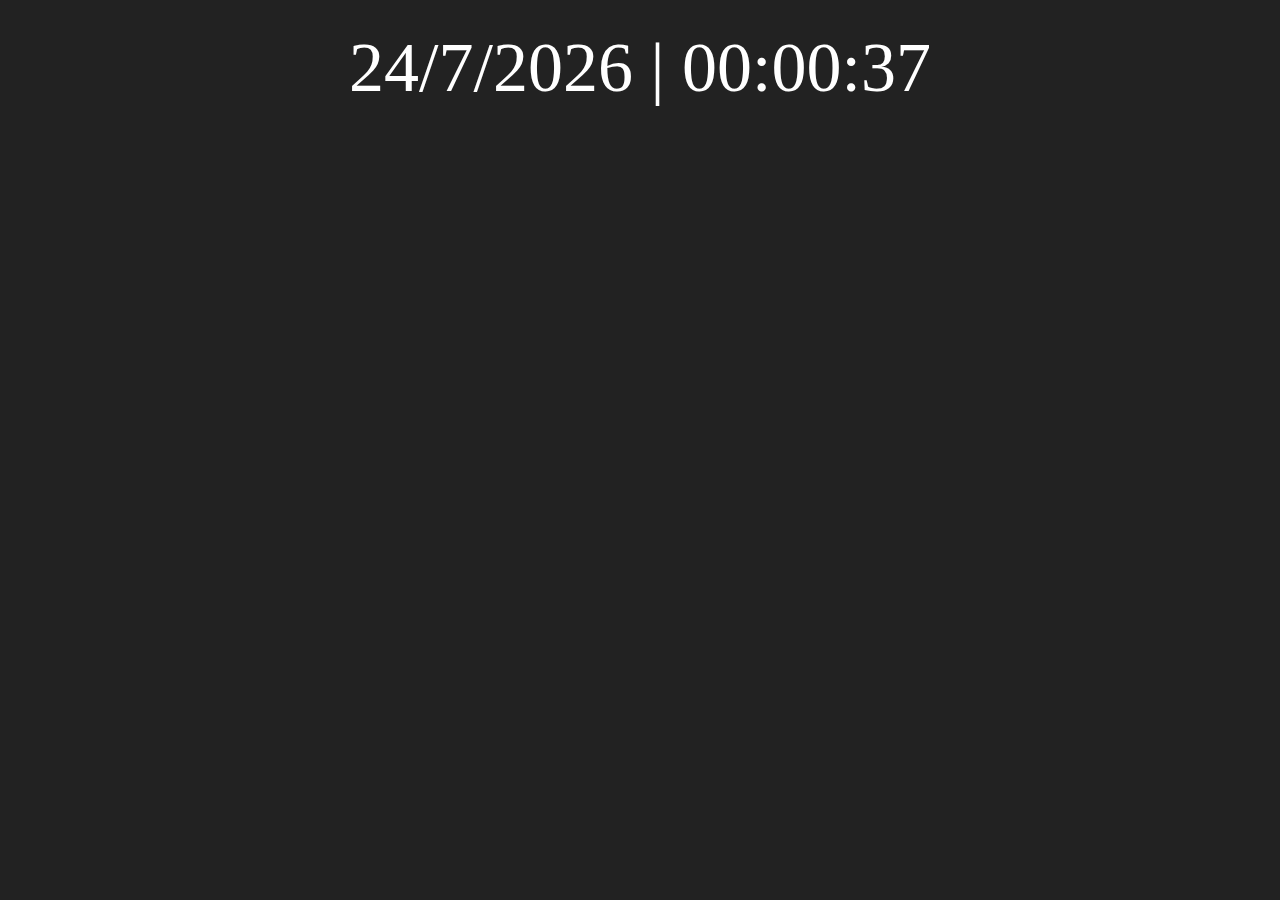
<file: 01/index.html>
<!DOCTYPE HTML>
<html lang="pl">
<head>
	<meta charset="utf-8" />
	<meta http-equiv="X-UA-Compatible" content="IE=edge,chrome=1" />
	
	<title>Odliczanie czasu</title>
    
    <link rel="stylesheet" href="style.css" type="text/css"/>
	
    <script type="text/javascript" src="timer.js"></script>
</head>

<body onload="odliczanie();">
	
    <div id="zegar">aaa</div>
	
</body>
</html>
</file>
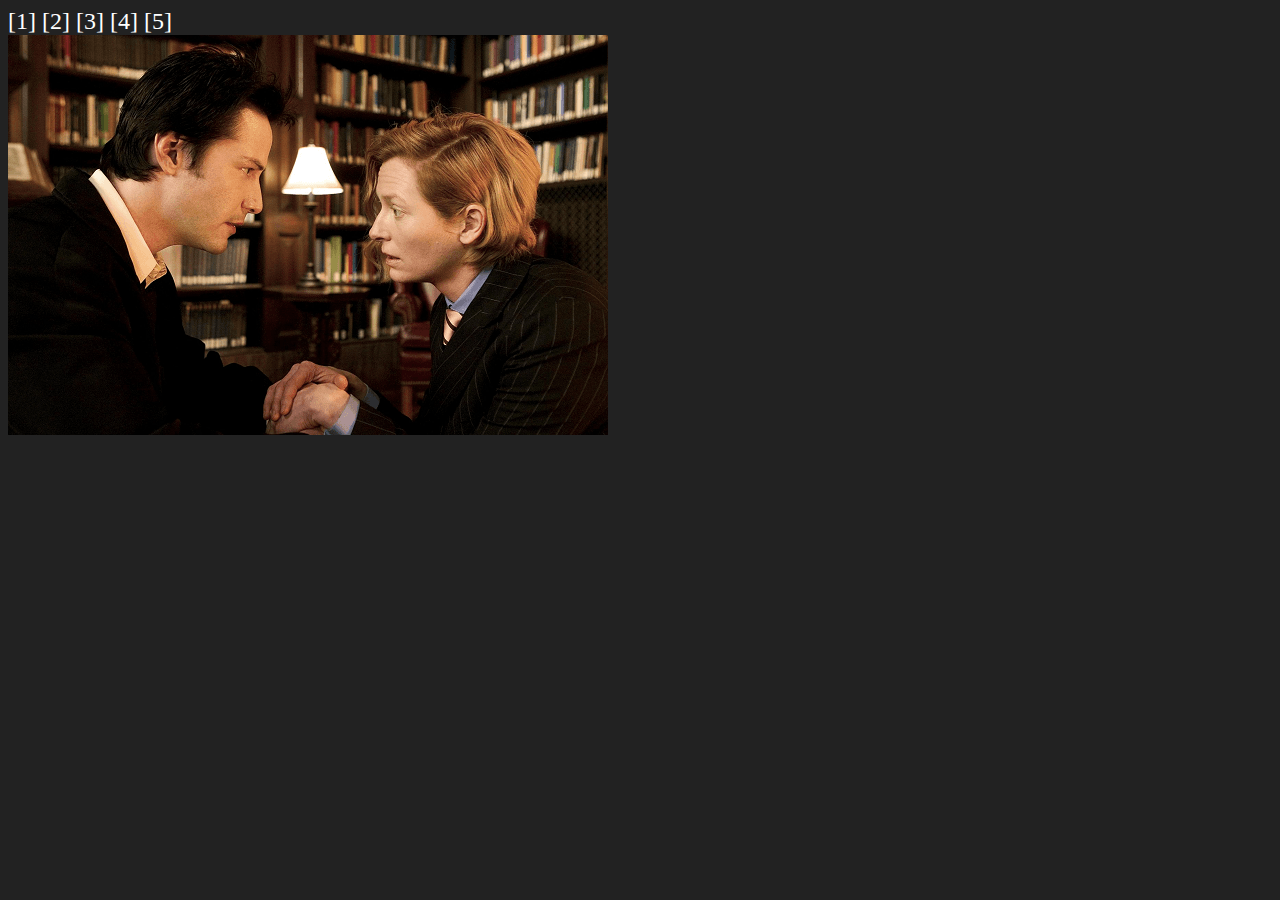
<file: 02/slider.html>
<!DOCTYPE HTML>
<html lang="pl">
    <head>
        <meta charset="utf-8"/>
        
        <style>
            body
            {
                background-color: #222222;
                font-size: 24px;
                color: white;
            }
        </style>
        
        <script src="https://code.jquery.com/jquery-2.2.4.min.js" integrity="sha256-BbhdlvQf/xTY9gja0Dq3HiwQF8LaCRTXxZKRutelT44=" crossorigin="anonymous">
        </script>
        
        <script type="text/javascript">
            
            var numer = Math.floor(Math.random()*5)+1;
            var timer1 =0;
            var timer2 =0;
            
            function ustawslajd(nrslajdu)
            {
                clearTimeout(timer1);
                clearTimeout(timer2);
                
                numer = nrslajdu-1;
                
                schowaj();
                setTimeout("zmienslajd()",500);
            }
            
            function schowaj()
            {
                $("#slider").fadeOut(500);
            }
            
            function zmienslajd()
            {
               numer++;
                if (numer>5) numer=1;
                
                var plik = "<img src=\"slajdy/slajd" + numer + ".png\"/>";
                
                $("#slider").fadeIn(500);
                
                timer1 = setTimeout("zmienslajd()",5000);
                timer2 = setTimeout("schowaj()",4500);
                
                document.getElementById("slider").innerHTML = plik;
            }
            
        </script>
    </head>
    <body onload=zmienslajd()>
        <span onclick="ustawslajd(1)" style="cursor: pointer;">[1]</span>
        <span onclick="ustawslajd(2)" style="cursor: pointer;">[2]</span>
        <span onclick="ustawslajd(3)" style="cursor: pointer;">[3]</span>
        <span onclick="ustawslajd(4)" style="cursor: pointer;">[4]</span>
        <span onclick="ustawslajd(5)" style="cursor: pointer;">[5]</span>
        <div id="slider"></div>
    </body>
</html>
</file>
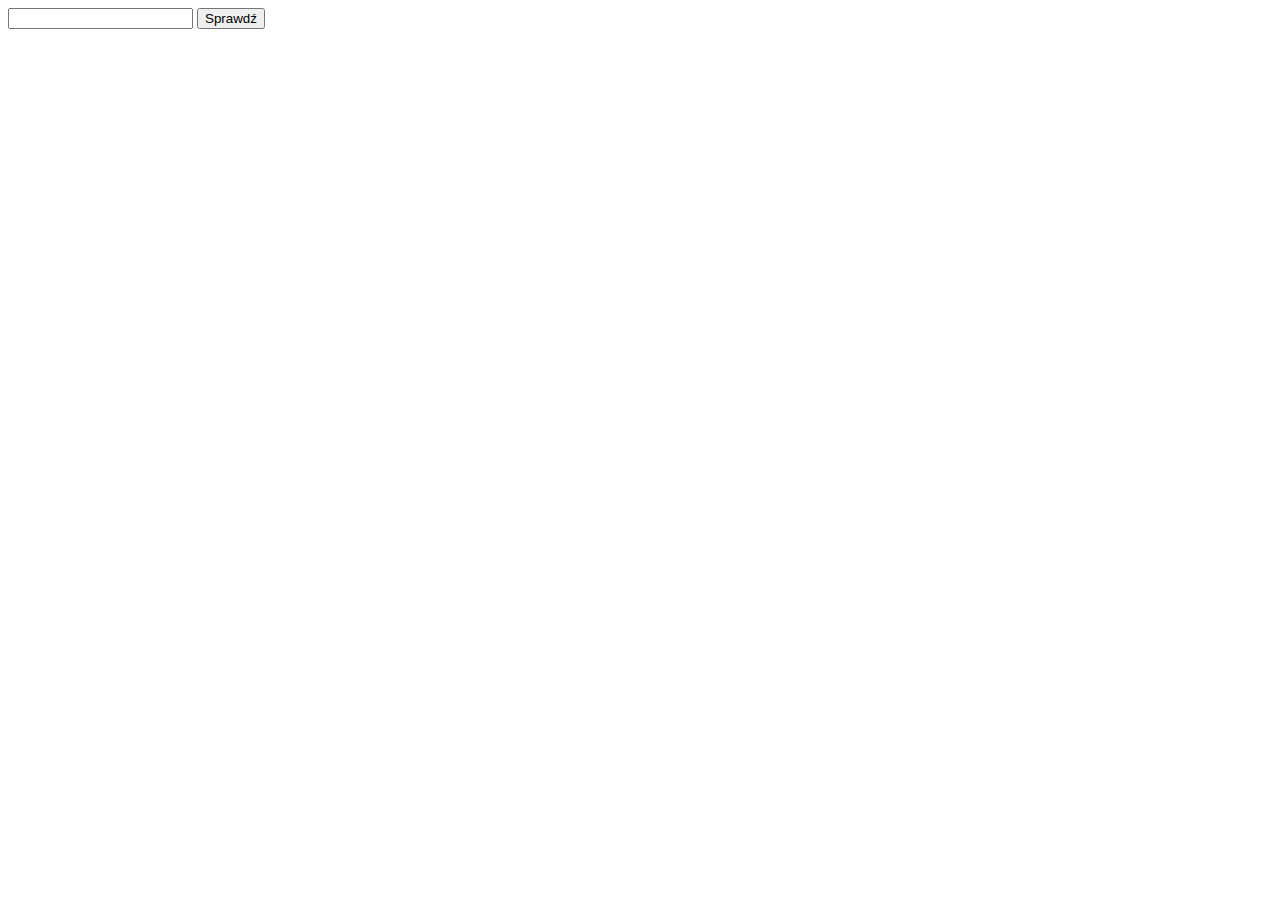
<file: 02/zadanie1.html>
<!DOCTYPE html>
<html lang="pl">
    <head>
        <meta charset="utf-8"/>
        
        <script>
            function sprawdz()
            {
                var liczba = document.getElementById("pole").value;
                
                if (liczba>0) document.getElementById("wynik").innerHTML="dodatnia";
                else if (liczba<0) document.getElementById("wynik").innerHTML="ujemna";
                else if (liczba=="") document.getElementById("wynik").innerHTML="Nie bądź taki! Wpisz coś =)";
                else if (liczba==0) document.getElementById("wynik").innerHTML="0 to zero!!";
                else document.getElementById("wynik").innerHTML="To nie jest liczba!";
            }
            
        
        </script>
        
    </head>
    <body>
        <input type="text" id="pole"/>
        <input type="submit" value="Sprawdź" onclick="sprawdz()"/>
        
        <div id="wynik"></div>
        
    </body>
</html>
</file>
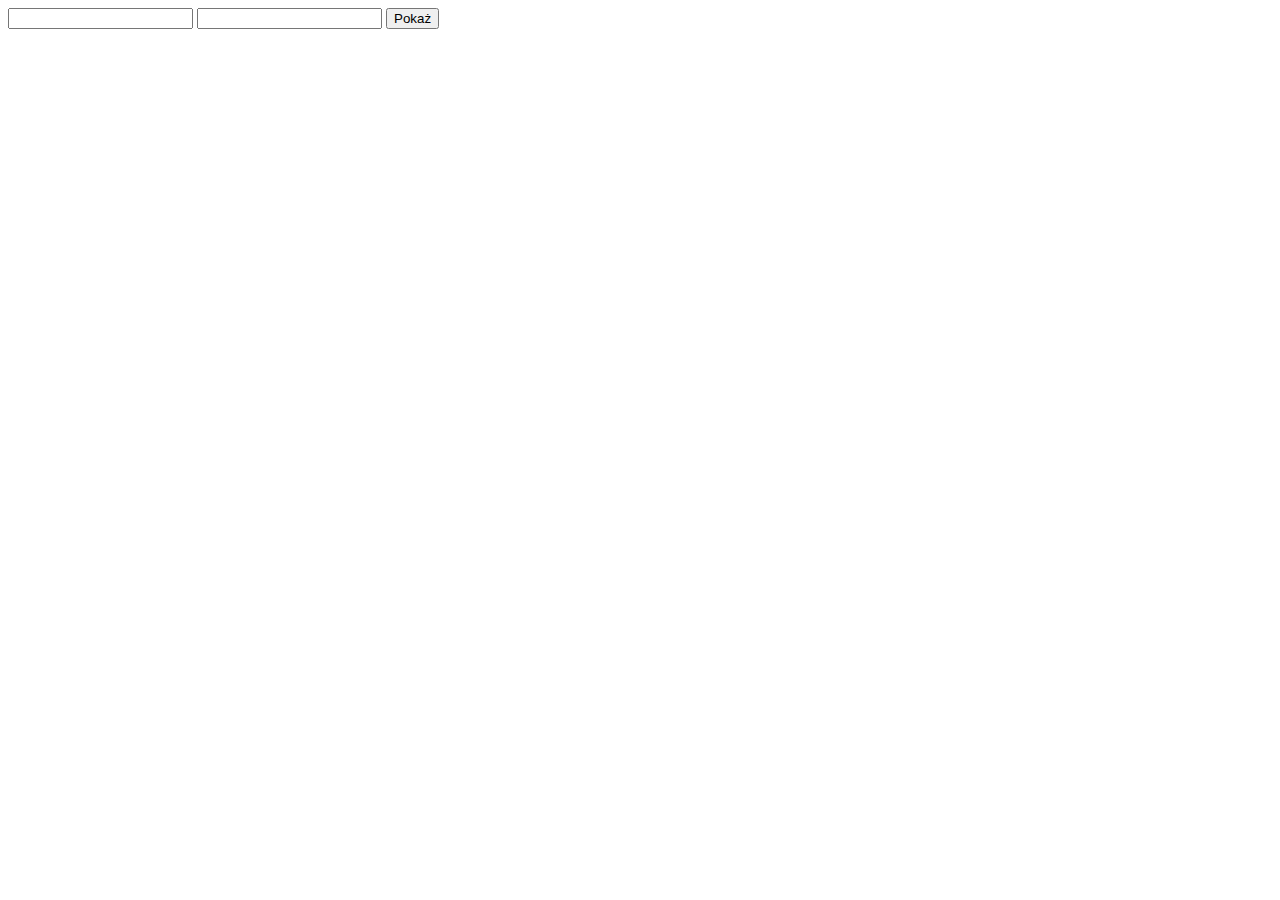
<file: 02/zadanie2.html>
<!DOCTYPE HTML>
<html lang="pl">
    <head>
        <meta charset="utf-8"/>
        <script type="text/javascript">
            
            function wypisz()
            {
                var liczba1 = document.getElementById("pole1").value;
                var liczba2 = document.getElementById("pole2").value;
                var napis = "";
                
                
                if(liczba1/1!=liczba1 && liczba2/1!=liczba2) napis = "W obu polach nie ma liczb!";
                else if(liczba1=="" && liczba2=="") napis = "Oba pola są puste";
                else if(liczba1=="") napis = "Pole 1 jest puste";
                else if(liczba2=="") napis = "Pole 2 jest puste";
                else if(liczba1/1!=liczba1) napis = "W polu 1 nie ma liczby!";
                else if(liczba2/1!=liczba2) napis = "W polu 2 nie ma liczby!";
                else
                {
                    if(liczba1<liczba2)
                    {
                        for(i=liczba1; i<=liczba2; i++)
                        {
                            napis = napis + i + " "; 
                        }
                    }
                
                    else if(liczba1>liczba2)
                    {
                        for(i=liczba1; i>=liczba2; i--)
                        {
                            napis = napis + i + " "; 
                        }  
                    }
                    
                    else napis = "Liczby są sobie równe. Nie ma czego wypisać. Albo dobra. Masz "+liczba1;
                }
                
                document.getElementById("wynik").innerHTML = napis;    
            }
        
        </script>
    </head>
    <body>
        <input type="text" id="pole1"/>
        <input type="text" id="pole2"/>
        <input type="submit" value="Pokaż" onclick="wypisz()"/>
        <div id="wynik"></div>       
    </body>
</html>
</file>
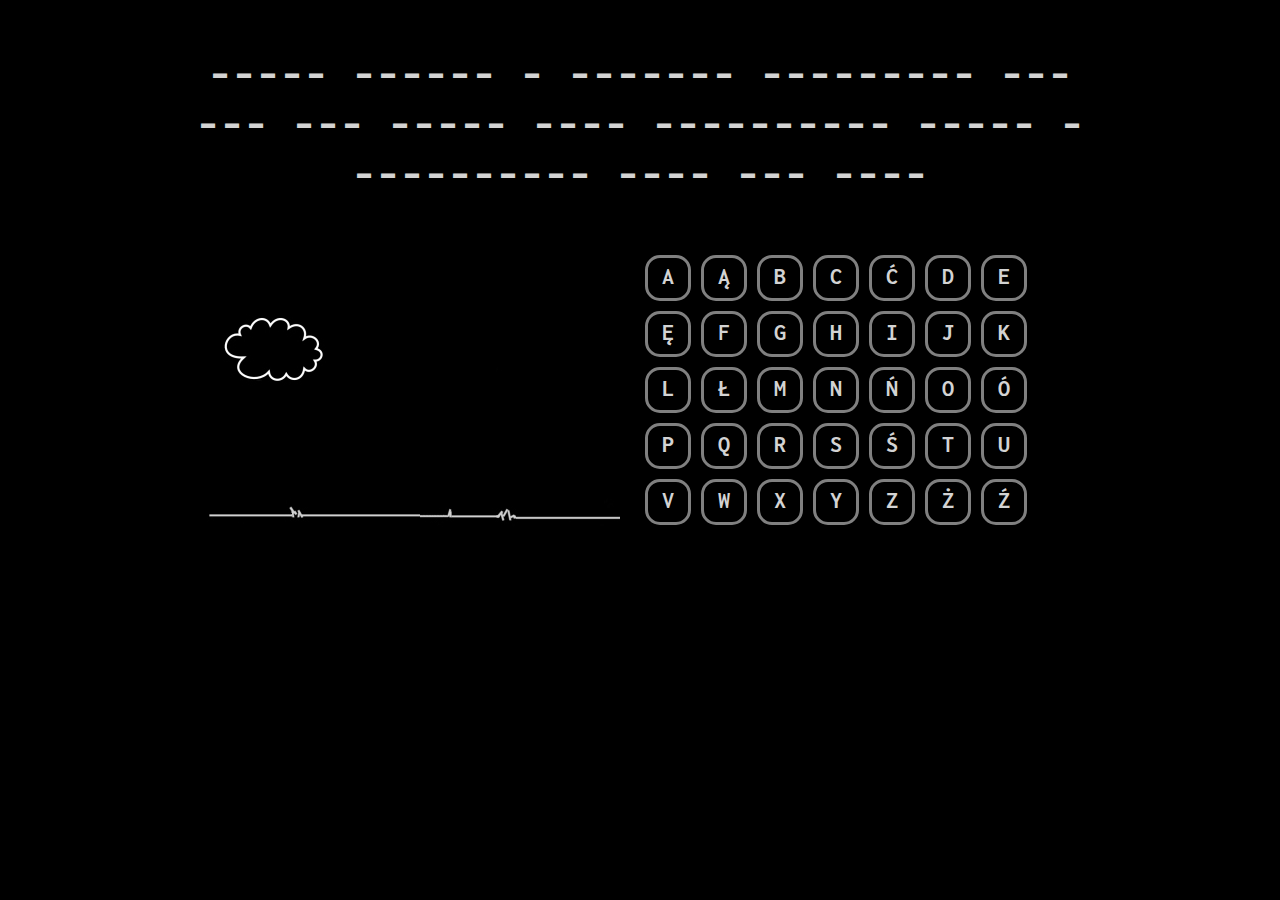
<file: 03/szubienica.html>
<!DOCTYPE HTML>
<html lang="pl">
<head>
	<meta charset="utf-8" />
	<title>Szubienica</title>

    <link href="https://fonts.googleapis.com/css?family=Inconsolata:400,700&amp;subset=latin-ext" rel="stylesheet">
	<link rel="stylesheet" href="style.css" type="text/css" />
	<script src="szubienica.js"></script>

</head>
<body>
    <div id="pojemnik">
        <div id="plansza"></div>
        <div id="szubienica">
            <img src="img/s0.jpg" alt=""/>
        </div>
        <div id="alfabet"></div>
        <div style="clear:both;"></div>
    </div>
</body>
</html>
</file>
<file: 01/style.css>
body
{
    background-color: #222222;
    color: white;
    font-size: 70px;
    text-align: center;
    padding-top: 20px;
}
</file>
<file: 03/style.css>
body
{
    background-color: #000000;
    color: lightgrey;
    font-size: 24px;
    font-family: 'Inconsolata', monospace;
    font-weight: 700;
}

#pojemnik
{
    width: 900px;
    margin-left: auto;
    margin-right: auto;
}

#plansza
{
    width: 900px;
    margin-top: 50px;
    margin-bottom: 50px;
    text-align: center;
    font-size: 48px;
    min-height: 60px;
}

#szubienica
{
    float:left;
    width: 450px;
    text-align: center;
    min-height: 280px;
}

#alfabet
{
    float: left;
    width: 450px;
    text-align: center;
    min-height: 280px;
}

.litera
{
    height: 30px;
    width: 30px;
    text-align: center;
    padding: 5px;
    margin: 5px;
    border: 3px solid gray;
    float: left;
    cursor: pointer;
    border-radius: 15px;
}

.litera:hover
{
    background-color: #222;
    color: white;
    border: 3px solid white;
}

.reset
{
    cursor: pointer;
    color: white;
    font-size: 48px;
}

.reset:hover
{
    color: #00C000;
    font-size: 52px;
}
</file>
